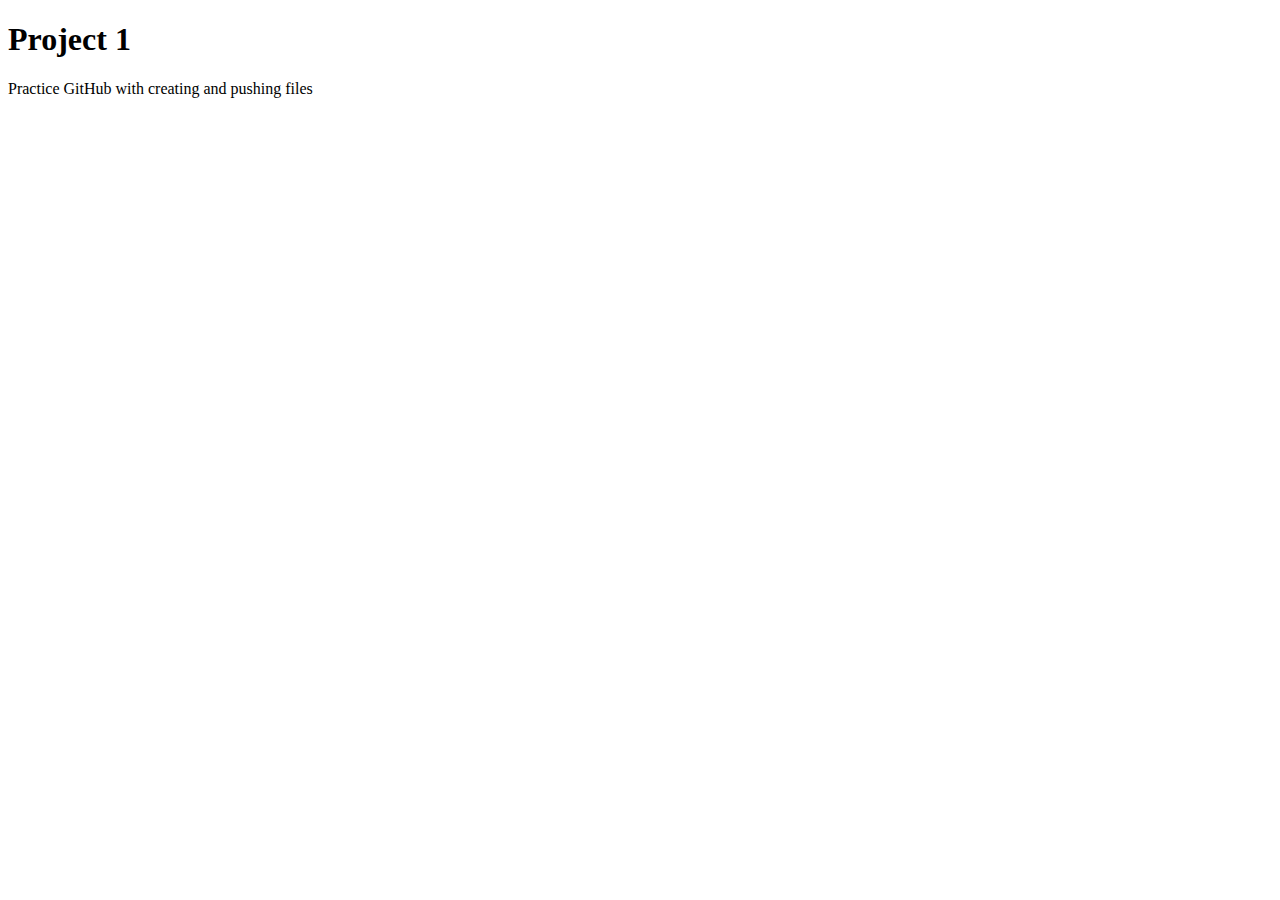
<file: Basic.html>
<!DOCTYPE html>
<html>
    <head>
        <title>Title of the Project</title>
    </head>
    <body>
        <h1>Project 1</h1>
        <p>Practice GitHub with creating and pushing files</p>
    </body>
</html>
</file>
